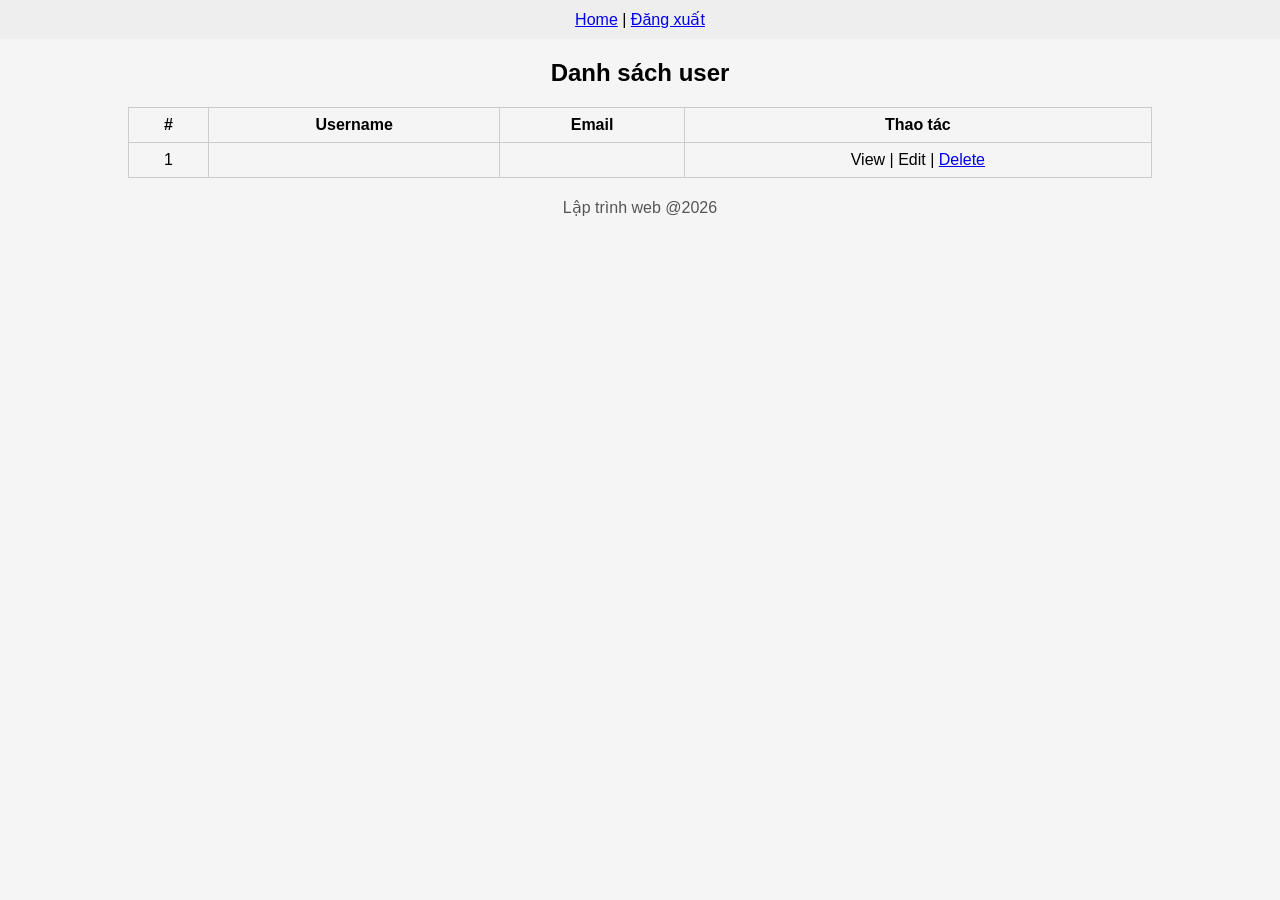
<file: public/list.html>
<!DOCTYPE html>
<html lang="vi">
<head>
    <meta charset="UTF-8">
    <title>Danh sách user</title>
    <link rel="stylesheet" href="css/style.css">
</head>
<body>
<div class="nav">
    <a href="index.html">Home</a> | 
    <a href="logout.html">Đăng xuất</a>
</div>

<h2 style="text-align:center">Danh sách user</h2>

<table>
    <tr>
        <th>#</th>
        <th>Username</th>
        <th>Email</th>
        <th>Thao tác</th>
    </tr>
    <tr>
        <td>1</td>
        <td id="userCell"></td>
        <td id="emailCell"></td>
        <td>
            <a id="viewLink">View</a> |
            <a id="editLink">Edit</a> |
            <a href="#" onclick="deleteUser()">Delete</a>
        </td>
    </tr>
</table>

<footer>Lập trình web @2026</footer>

<script>
let user = localStorage.getItem("username");
let email = localStorage.getItem("email");

document.getElementById("userCell").innerText = user ? user : "";
document.getElementById("emailCell").innerText = email ? email : "";

if (user) {
    document.getElementById("viewLink").href = "view.html?user=" + user;
    document.getElementById("editLink").href = "update.html?user=" + user;
} else {
    document.getElementById("viewLink").removeAttribute("href");
    document.getElementById("editLink").removeAttribute("href");
}

function deleteUser() {
    if (confirm("Bạn có chắc muốn xóa user này?")) {
        localStorage.removeItem("username");
        localStorage.removeItem("password");
        localStorage.removeItem("email");
        alert("User đã bị xóa!");
        window.location.reload();
    }
}
</script>
</body>
</html>
</file>
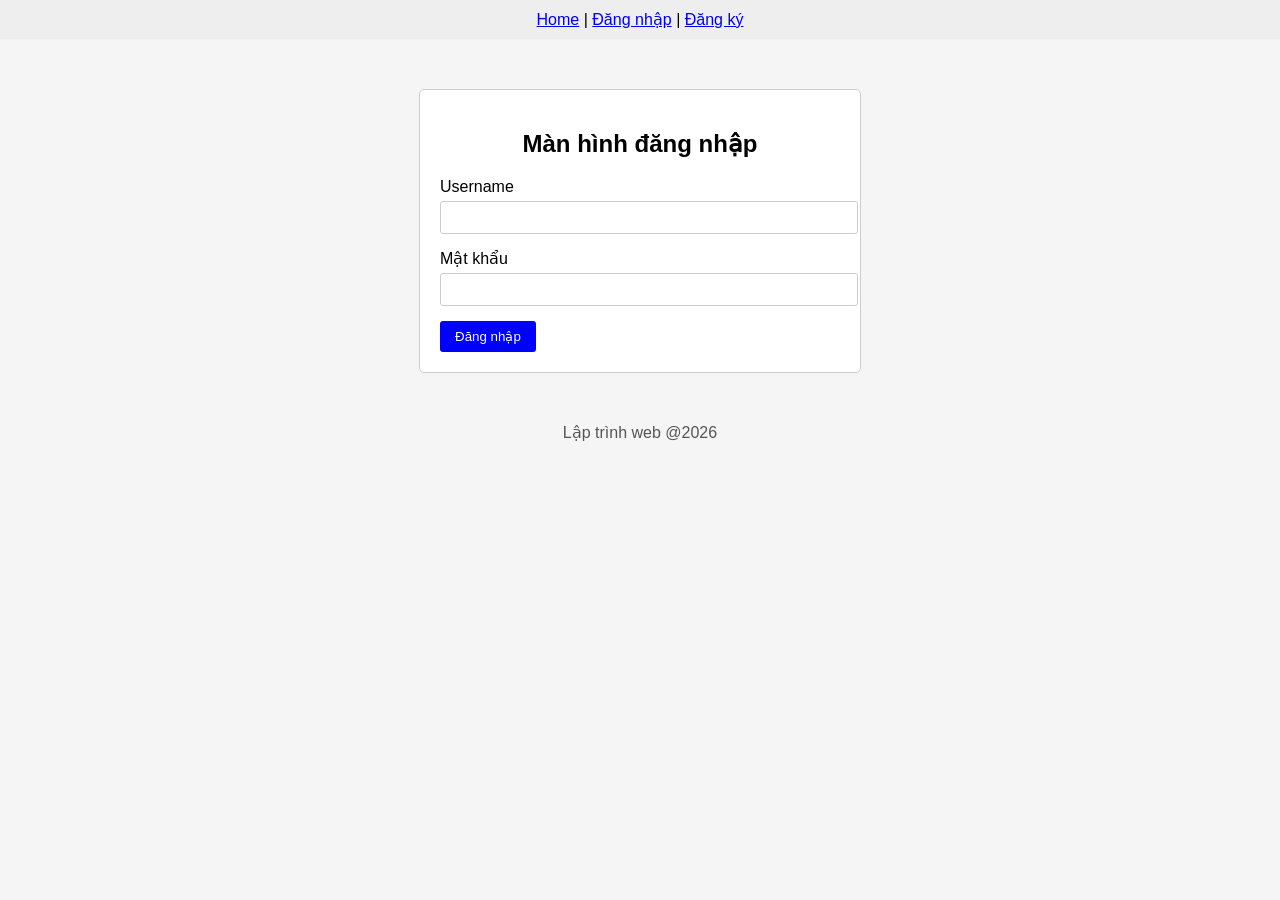
<file: public/login.html>
<!DOCTYPE html>
<html lang="vi">
<head>
    <meta charset="UTF-8">
    <title>Đăng nhập</title>
    <link rel="stylesheet" href="css/style.css">
</head>
<body>
<div class="nav">
    <a href="index.html">Home</a> | 
    <a href="login.html">Đăng nhập</a> | 
    <a href="register.html">Đăng ký</a>
</div>

<div class="container">
    <h2>Màn hình đăng nhập</h2>
    <form onsubmit="loginUser(event)">
        <label>Username</label>
        <input type="text" id="loginUser" required>

        <label>Mật khẩu</label>
        <input type="password" id="loginPass" required>

        <button type="submit">Đăng nhập</button>
    </form>
</div>

<footer>Lập trình web @2026</footer>

<script>
function loginUser(e) {
    e.preventDefault();
    let u = document.getElementById("loginUser").value;
    let p = document.getElementById("loginPass").value;

    let savedUser = localStorage.getItem("username");
    let savedPass = localStorage.getItem("password");

    if (u === savedUser && p === savedPass) {
        alert("Đăng nhập thành công!");
        window.location.href = "list.html";
    } else {
        alert("Sai username hoặc mật khẩu!");
    }
}
</script>
</body>
</html>
</file>
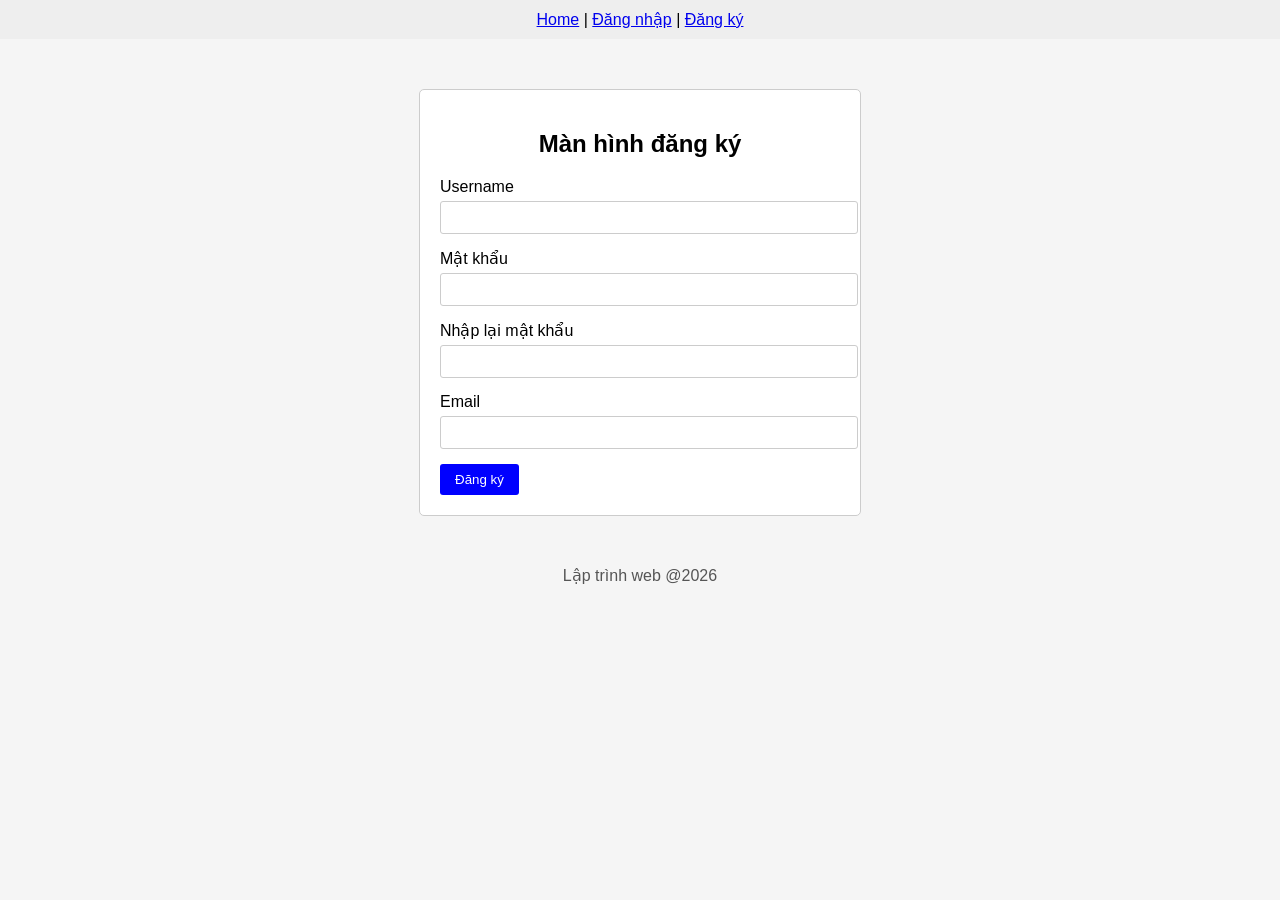
<file: public/register.html>
<!DOCTYPE html>
<html lang="vi">
<head>
    <meta charset="UTF-8">
    <title>Đăng ký</title>
    <link rel="stylesheet" href="css/style.css">
</head>
<body>
<div class="nav">
    <a href="index.html">Home</a> | 
    <a href="login.html">Đăng nhập</a> | 
    <a href="register.html">Đăng ký</a>
</div>

<div class="container">
    <h2>Màn hình đăng ký</h2>
    <form onsubmit="registerUser(event)">
        <label>Username</label>
        <input type="text" id="regUser" required>

        <label>Mật khẩu</label>
        <input type="password" id="regPass" required>

        <label>Nhập lại mật khẩu</label>
        <input type="password" id="regRePass" required>

        <label>Email</label>
        <input type="email" id="regEmail" required>

        <button type="submit">Đăng ký</button>
    </form>
</div>

<footer>Lập trình web @2026</footer>

<script>
function registerUser(e) {
    e.preventDefault();
    let user = document.getElementById("regUser").value;
    let pass = document.getElementById("regPass").value;
    let repass = document.getElementById("regRePass").value;
    let email = document.getElementById("regEmail").value;

    if (pass !== repass) {
        alert("Mật khẩu nhập lại không khớp!");
        return;
    }

    // Lưu user vào localStorage (demo chỉ lưu 1 user)
    localStorage.setItem("username", user);
    localStorage.setItem("password", pass);
    localStorage.setItem("email", email);

    alert("Đăng ký thành công!");
    window.location.href = "login.html";
}
</script>
</body>
</html>
</file>
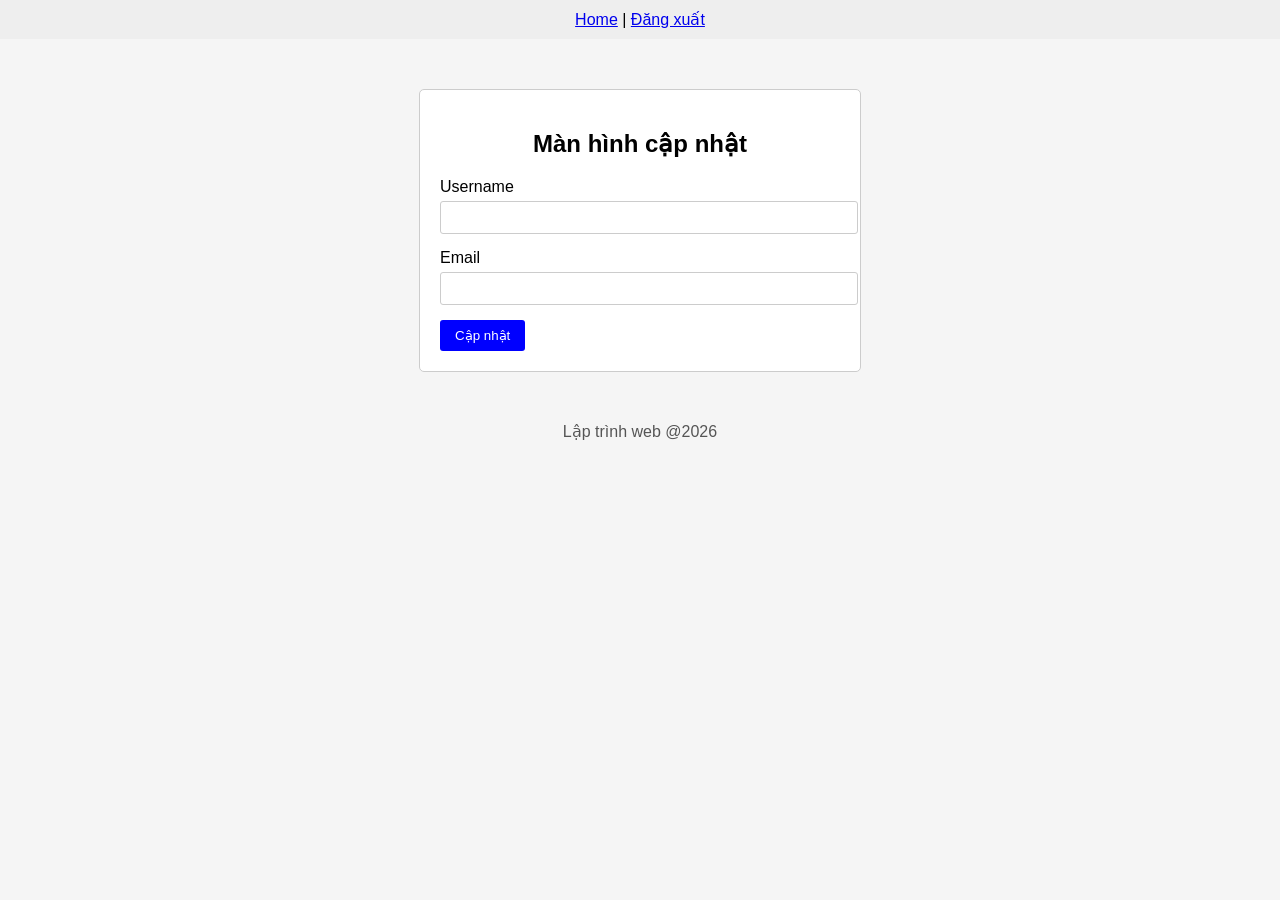
<file: public/update.html>
<!DOCTYPE html>
<html lang="vi">
<head>
    <meta charset="UTF-8">
    <title>Cập nhật</title>
    <link rel="stylesheet" href="css/style.css">
</head>
<body>
<div class="nav">
    <a href="index.html">Home</a> | 
    <a href="logout.html">Đăng xuất</a>
</div>

<div class="container">
    <h2>Màn hình cập nhật</h2>
    <form onsubmit="updateUser(event)">
        <label>Username</label>
        <input type="text" id="updUser">

        <label>Email</label>
        <input type="email" id="updEmail">

        <button type="submit">Cập nhật</button>
    </form>
</div>

<footer>Lập trình web @2026</footer>

<script>
const params = new URLSearchParams(window.location.search);
const user = params.get("user");

// Hiển thị dữ liệu hiện tại từ localStorage
document.getElementById("updUser").value = localStorage.getItem("username");
document.getElementById("updEmail").value = localStorage.getItem("email");

function updateUser(e) {
    e.preventDefault();
    let newUser = document.getElementById("updUser").value;
    let newEmail = document.getElementById("updEmail").value;

    // Cập nhật lại dữ liệu trong localStorage
    localStorage.setItem("username", newUser);
    localStorage.setItem("email", newEmail);

    alert("Cập nhật thành công!");
    window.location.href = "list.html";
}
</script>
</body>
</html>
</file>
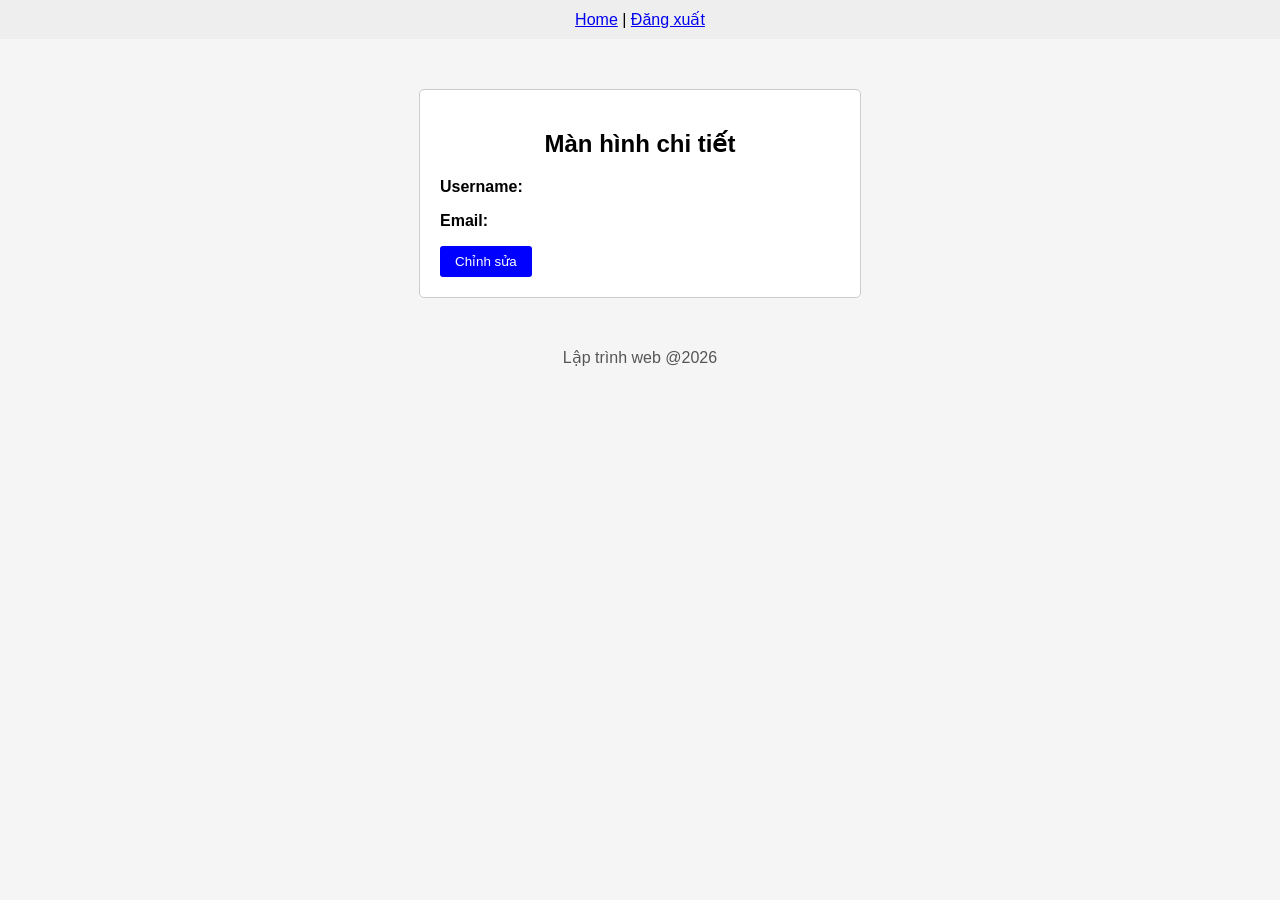
<file: public/view.html>
<!DOCTYPE html>
<html lang="vi">
<head>
    <meta charset="UTF-8">
    <title>Xem chi tiết</title>
    <link rel="stylesheet" href="css/style.css">
</head>
<body>
<div class="nav">
    <a href="index.html">Home</a> | 
    <a href="logout.html">Đăng xuất</a>
</div>

<div class="container">
    <h2>Màn hình chi tiết</h2>
    <p><strong>Username:</strong> <span id="username"></span></p>
    <p><strong>Email:</strong> <span id="email"></span></p>
    <button id="editBtn">Chỉnh sửa</button>
</div>

<footer>Lập trình web @2026</footer>

<script>
const params = new URLSearchParams(window.location.search);
const user = params.get("user");

document.getElementById("username").innerText = localStorage.getItem("username");
document.getElementById("email").innerText = localStorage.getItem("email");

document.getElementById("editBtn").onclick = function() {
    window.location.href = "update.html?user=" + user;
};
</script>
</body>
</html>
</file>
<file: public/css/style.css>
body {
    font-family: Arial, sans-serif;
    background: #f5f5f5;
    margin: 0;
    padding: 0;
}

.nav {
    text-align: center;
    background: #eee;
    padding: 10px;
}

.container {
    width: 400px;
    margin: 50px auto;
    background: white;
    padding: 20px;
    border: 1px solid #ccc;
    border-radius: 5px;
}

h2 {
    text-align: center;
    margin-bottom: 20px;
}

input {
    width: 100%;
    padding: 8px;
    margin: 5px 0 15px;
    border: 1px solid #ccc;
    border-radius: 3px;
}

button {
    padding: 8px 15px;
    background: blue;
    color: white;
    border: none;
    border-radius: 3px;
    cursor: pointer;
}

table {
    width: 80%;
    margin: 20px auto;
    border-collapse: collapse;
}

table, th, td {
    border: 1px solid #ccc;
    padding: 8px;
    text-align: center;
}

footer {
    text-align: center;
    margin-top: 20px;
    color: #555;
}
</file>
